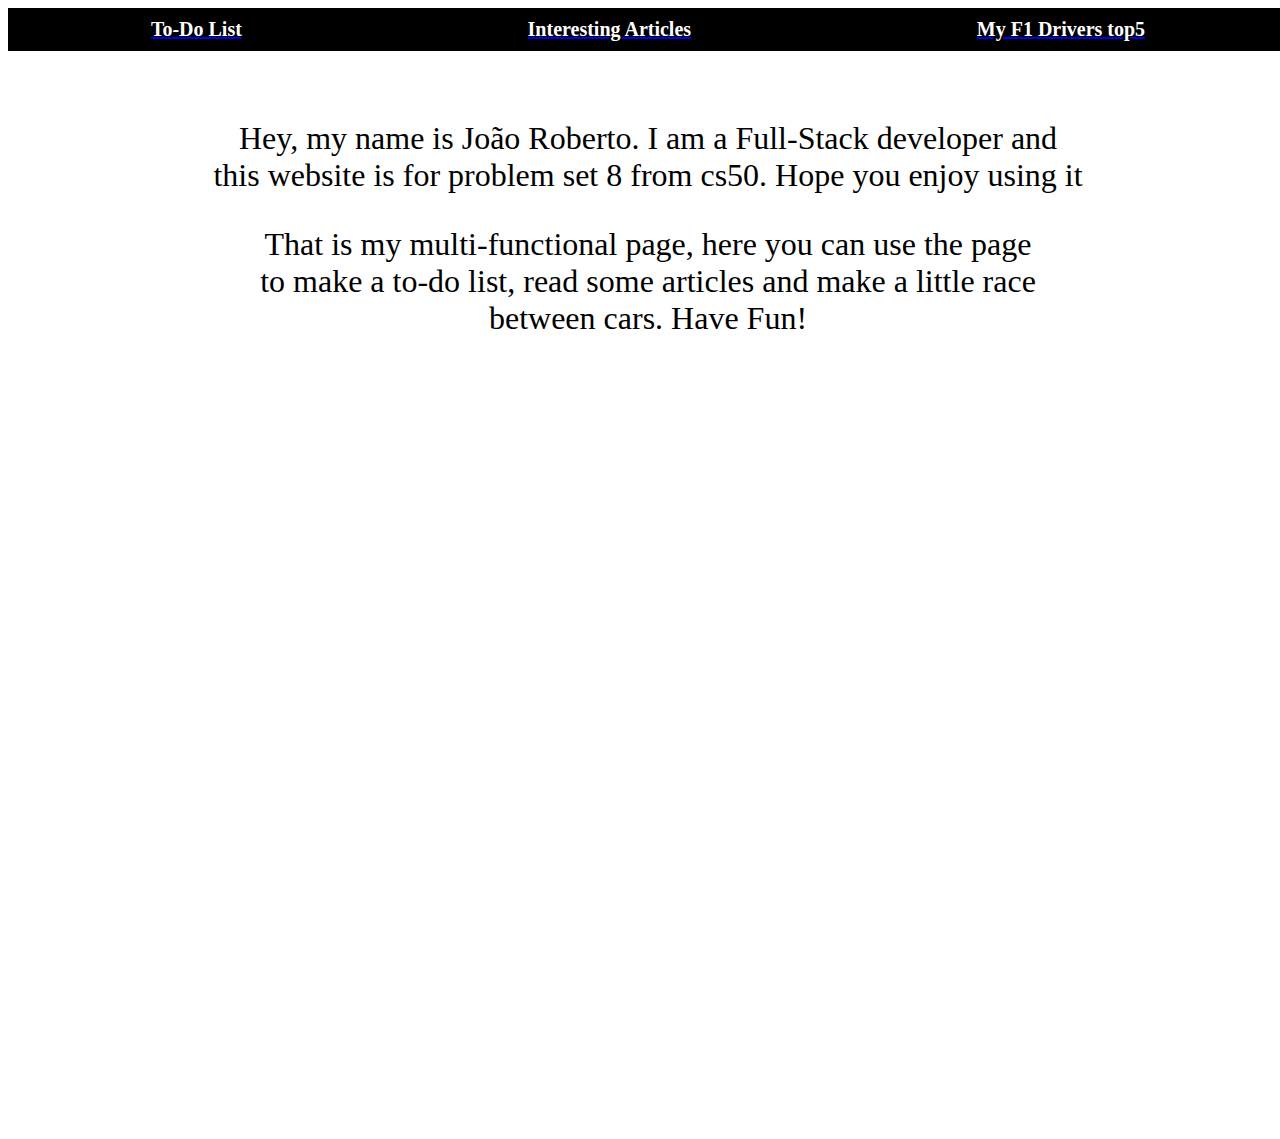
<file: homepage/index.html>
<!DOCTYPE html>

<html lang="en">
    <head>
        <link href="https://cdn.jsdelivr.net/npm/bootstrap@5.0.2/dist/css/bootstrap.min.css" rel="stylesheet" integrity="sha384-EVSTQN3/azprG1Anm3QDgpJLIm9Nao0Yz1ztcQTwFspd3yD65VohhpuuCOmLASjC" crossorigin="anonymous">
        <script src="https://cdn.jsdelivr.net/npm/bootstrap@5.0.2/dist/js/bootstrap.bundle.min.js" integrity="sha384-MrcW6ZMFYlzcLA8Nl+NtUVF0sA7MsXsP1UyJoMp4YLEuNSfAP+JcXn/tWtIaxVXM" crossorigin="anonymous"></script>
        <link href="styles.css" rel="stylesheet">
        <title>My Webpage</title>
    </head>
    <body>
        <header class="header-main">
            <a href="todolist.html"><h3>To-Do List</h3></a>
            <a href="article.html"><h3>Interesting Articles</h3></a>
            <a href="top5.html"><h3>My F1 Drivers top5</h3></a>
        </header>
        <main>
            <div class="presentation">
                <br>
                <p>
                    Hey, my name is João Roberto. I am a Full-Stack developer and<br>
                    this website is for problem set 8 from cs50. Hope you enjoy using it
                </p>
                <p>
                    That is my multi-functional page, here you can use the page<br>
                    to make a to-do list, read some articles and make a little race<br>
                    between cars. Have Fun!
                </p>
            </div>
        </main>
    </body>
</html>
</file>
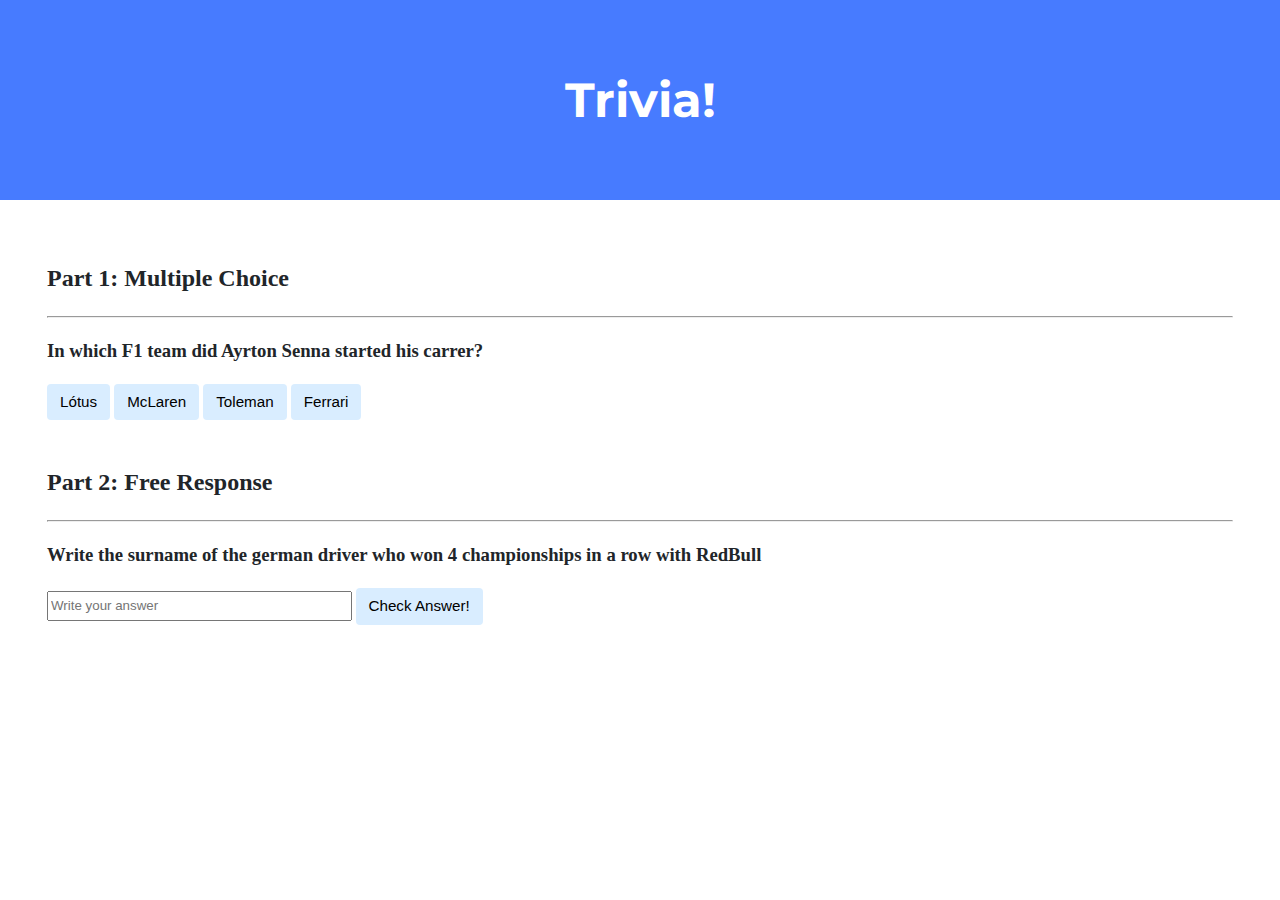
<file: trivia/index.html>
<!DOCTYPE html>

<html lang="en">
    <head>
        <link href="https://fonts.googleapis.com/css2?family=Montserrat:wght@500&display=swap" rel="stylesheet">
        <link href="styles.css" rel="stylesheet">
        <title>Trivia!</title>
    </head>
    <body>
        <div class="header">
            <h1>Trivia!</h1>
        </div>

        <div class="container">
            <div class="section">
                <h2>Part 1: Multiple Choice </h2>
                <hr>
                <div class="questions">
                    <h3>In which F1 team did Ayrton Senna started his carrer?</h3>
                    <button id="incorrect" class="ans">Lótus</button>
                    <button id="incorrect" class="ans">McLaren</button>
                    <button id="correct" class="ans">Toleman</button>
                    <button id="incorrect" class="ans">Ferrari</button>

                </div>
            </div>

            <div class="section">
                <h2>Part 2: Free Response</h2>
                <hr>
                <h3>Write the surname of the german driver who won 4 championships in a row with RedBull</h3>
                <div class="an">
                    <input type="text" id="answer" placeholder="Write your answer">
                    <button id="check" type="button">Check Answer!</button>
                </div>
            </div>
        </div>
        <script>
            const multiDiv = document.querySelector('.questions');
            const p = document.createElement('p');
            const buttons = document.querySelectorAll('.ans');
            const arr = Array.from(buttons);

            arr.forEach((element) => {
                element.addEventListener('click', ({ target }) => {
                    if (target.id === 'incorrect') {
                        target.style.backgroundColor = 'red';
                        p.innerHTML = 'Incorrect';
                        multiDiv.append(p);
                    } else {
                        target.style.backgroundColor = 'green';
                        p.innerHTML = 'Correct!';
                        multiDiv.append(p);
                    }
                })
            });

            const checkBtn = document.querySelector('#check');
            const answerDiv = document.querySelector('.an');
            const p2 = document.createElement('p');


            checkBtn.addEventListener('click', () => {
                const answer = document.querySelector('#answer');

                if (answer.value.toLowerCase() === 'vettel') {
                    answer.style.backgroundColor = 'green';
                    p2.innerHTML = 'Correct!';
                    answerDiv.append(p2);
                } else {
                    answer.style.backgroundColor = 'red';
                    p2.innerHTML = 'Incorrect';
                    answerDiv.append(p2);
                }
            })

        </script>
    </body>
</html>
</file>
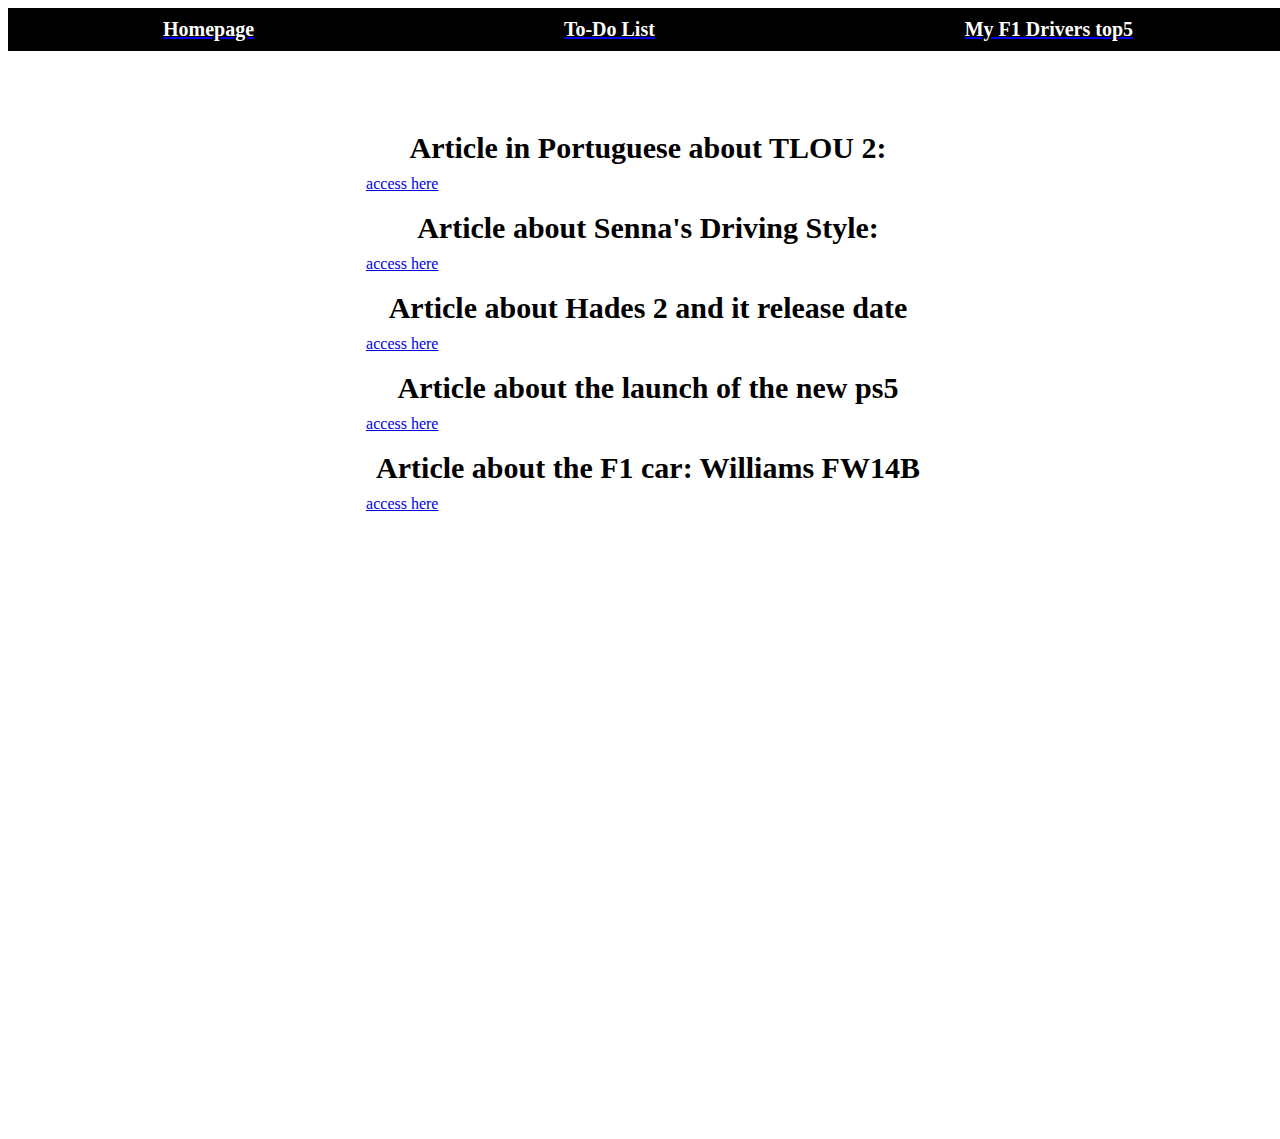
<file: homepage/article.html>
<!DOCTYPE html>

<html lang="en">
    <head>
        <link href="https://cdn.jsdelivr.net/npm/bootstrap@5.0.2/dist/css/bootstrap.min.css" rel="stylesheet" integrity="sha384-EVSTQN3/azprG1Anm3QDgpJLIm9Nao0Yz1ztcQTwFspd3yD65VohhpuuCOmLASjC" crossorigin="anonymous">
        <script src="https://cdn.jsdelivr.net/npm/bootstrap@5.0.2/dist/js/bootstrap.bundle.min.js" integrity="sha384-MrcW6ZMFYlzcLA8Nl+NtUVF0sA7MsXsP1UyJoMp4YLEuNSfAP+JcXn/tWtIaxVXM" crossorigin="anonymous"></script>
        <link href="article.css" rel="stylesheet">
        <title>My Webpage</title>
    </head>
    <body>
        <header class="header-main">
            <a href="index.html"><h3>Homepage</h3></a>
            <a href="todolist.html"><h3>To-Do List</h3></a>
            <a href="top5.html"><h3>My F1 Drivers top5</h3></a>
        </header>
        <main>
            <section class="articles">
                <h1 style="text-align: center">Articles:</h1>
                <h3 class="article">Article in Portuguese about TLOU 2:</h3>
                <a href="https://prensa.li/@patrick.gulart/last-us-2-e-sua-licao/">access here</a>
                <h3 class="article">Article about Senna's Driving Style:</h3>
                <a href="https://www.autoevolution.com/news/ayrton-senna-s-driving-style-would-not-work-in-formula-1-today-and-this-is-why-179343.html">access here</a>
                <h3 class="article">Article about Hades 2 and it release date</h3>
                <a href="https://www.digitaltrends.com/gaming/hades-2-release-date-trailer-platforms-gameplay-news-rumors/">access here</a>
                <h3 class="article">Article about the launch of the new ps5</h3>
                <a href="https://kotaku.com/ps5-new-model-price-increase-power-efficiency-1849506223">access here</a>
                <h3 class="article">Article about the F1 car: Williams FW14B</h3>
                <a href="https://www.motorsportmagazine.com/articles/single-seaters/f1/mansells-fw14b-how-williams-maintains-one-of-the-most-advanced-f1-cars-ever">access here</a>
            </section>
        </main>
    </body>
</html>
</file>
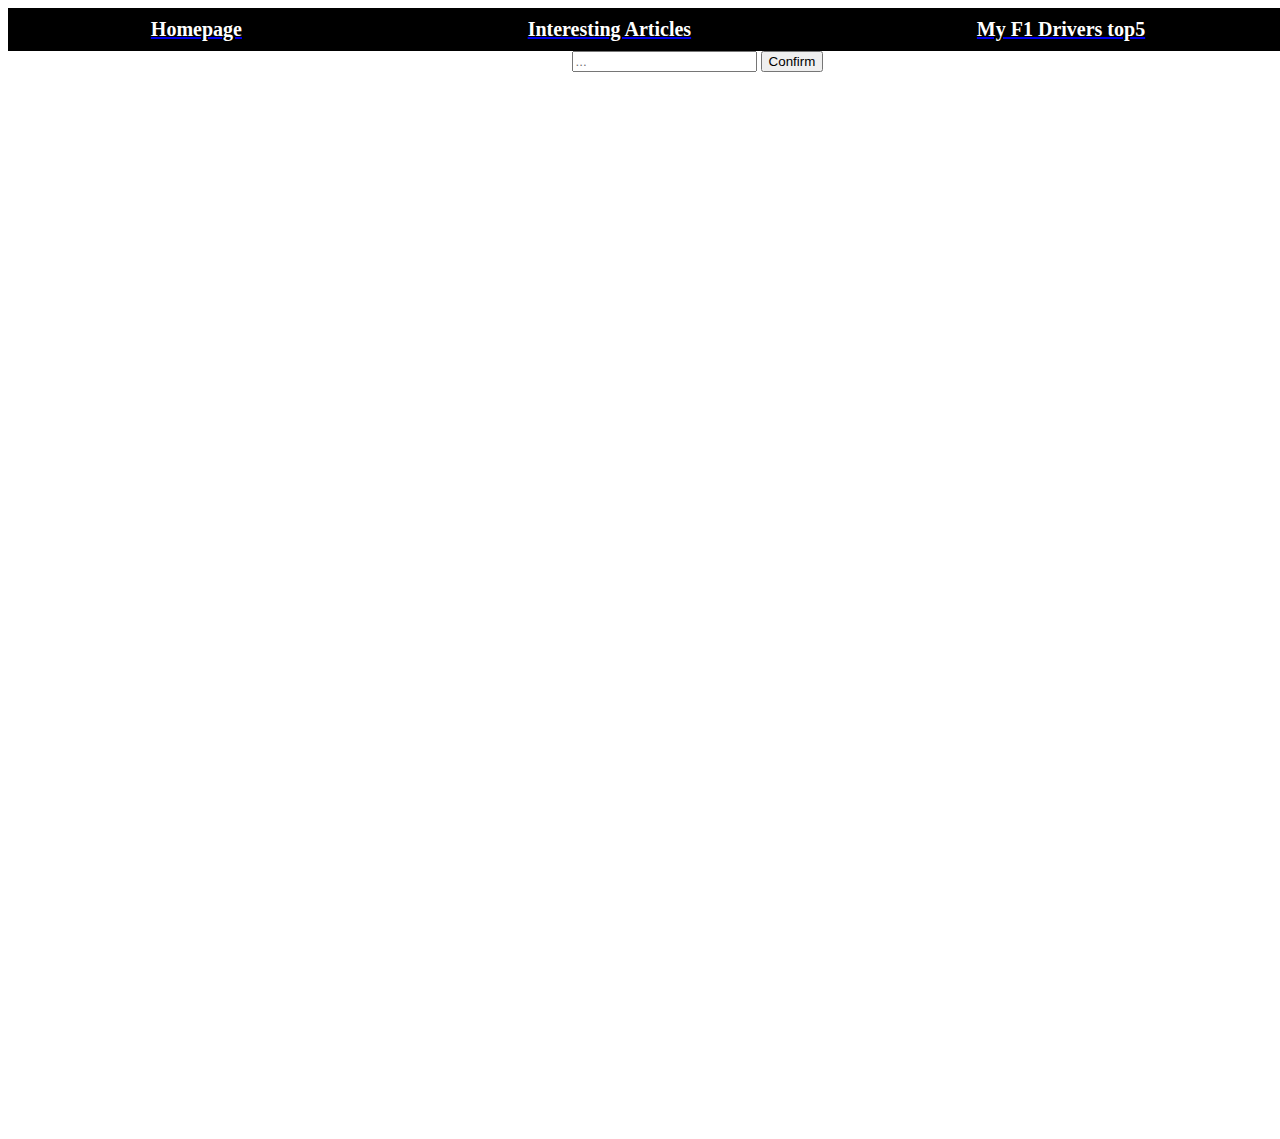
<file: homepage/todolist.html>
<!DOCTYPE html>

<html lang="en">
    <head>
        <link href="https://cdn.jsdelivr.net/npm/bootstrap@5.0.2/dist/css/bootstrap.min.css" rel="stylesheet" integrity="sha384-EVSTQN3/azprG1Anm3QDgpJLIm9Nao0Yz1ztcQTwFspd3yD65VohhpuuCOmLASjC" crossorigin="anonymous">
        <script src="https://cdn.jsdelivr.net/npm/bootstrap@5.0.2/dist/js/bootstrap.bundle.min.js" integrity="sha384-MrcW6ZMFYlzcLA8Nl+NtUVF0sA7MsXsP1UyJoMp4YLEuNSfAP+JcXn/tWtIaxVXM" crossorigin="anonymous"></script>
        <link href="todolist.css" rel="stylesheet">
        <title>To-Do List</title>
    </head>
    <body>
        <header class="header-main">
            <a href="index.html"><h3>Homepage</h3></a>
            <a href="article.html"><h3>Interesting Articles</h3></a>
            <a href="top5.html"><h3>My F1 Drivers top5</h3></a>
        </header>
        <main>
            <div>
                <label for="exampleFormControlInput1" class="form-label">Type your task</label>
                <input type="text" class="bt form-control" id="exampleFormControlInput1" placeholder="...">
                <button type="button" class="bt btn btn-success" id="btn">Confirm</button>
                <ul id="ul"></ul>
            </div>
        </main>
        <script src="script.js"></script>
    </body>
</html>
</file>
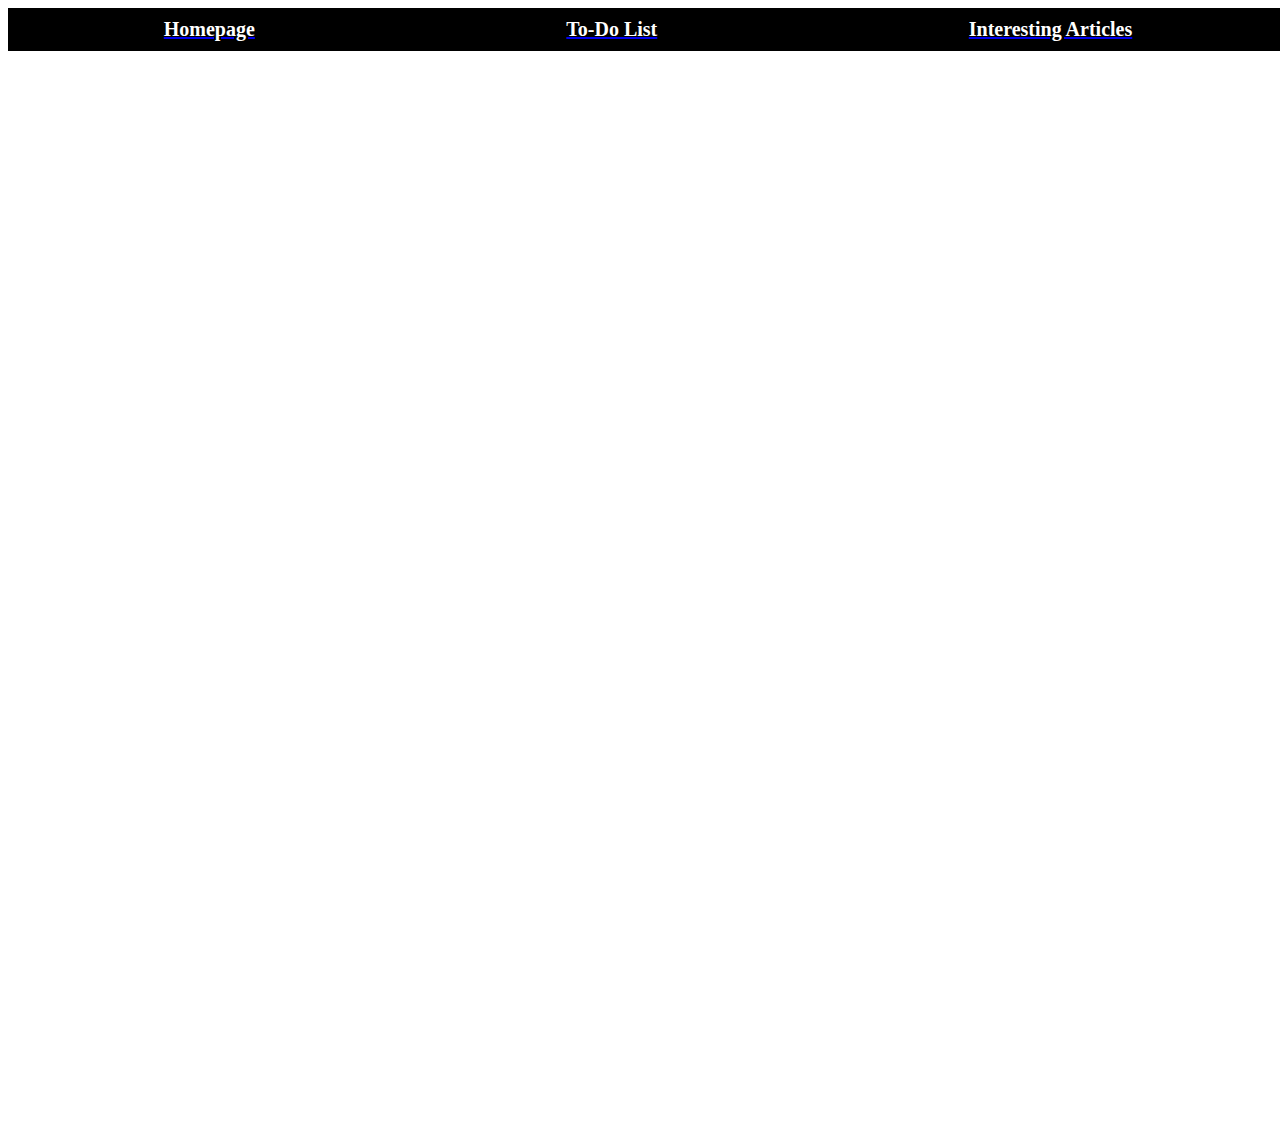
<file: homepage/top5.html>
<!DOCTYPE html>

<html lang="en">
    <head>
        <link href="https://cdn.jsdelivr.net/npm/bootstrap@5.0.2/dist/css/bootstrap.min.css" rel="stylesheet" integrity="sha384-EVSTQN3/azprG1Anm3QDgpJLIm9Nao0Yz1ztcQTwFspd3yD65VohhpuuCOmLASjC" crossorigin="anonymous">
        <script src="https://cdn.jsdelivr.net/npm/bootstrap@5.0.2/dist/js/bootstrap.bundle.min.js" integrity="sha384-MrcW6ZMFYlzcLA8Nl+NtUVF0sA7MsXsP1UyJoMp4YLEuNSfAP+JcXn/tWtIaxVXM" crossorigin="anonymous"></script>
        <link href="top5.css" rel="stylesheet">
        <title>My Webpage</title>
    </head>
    <body>
        <header class="header-main">
            <a href="index.html"><h3>Homepage</h3></a>
            <a href="todolist.html"><h3>To-Do List</h3></a>
            <a href="article.html"><h3>Interesting Articles</h3></a>
        </header>
        <main>
            <section style="text-align: center">
                <h1>TOP 5:</h1>
                <h3>Ayrton Senna</h3>
                <h3>Lewis Hamilton</h3>
                <h3>Michael Schumacher</h3>
                <h3>Alain Prost</h3>
                <h3>Sebastian Vettel</h3>
            </section>
        </main>
    </body>
</html>
</file>
<file: homepage/styles.css>
body {
  width: 100%;
}

h3 {
  color: white;
  font-size: 20px;
  margin: 10px;
  padding: 0px;
  text-align: center;
}

.header-main {
  display: flex;
  width: 100%;
  justify-content: space-around;
  background-color: black;
  color: white;
}

main {
  display: flex;
  justify-content: center;
  height: 1080px;
  color: black;
  background-image: url('https://images.pexels.com/photos/3377405/pexels-photo-3377405.jpeg?cs=srgb&dl=pexels-el%C4%ABna-ar%C4%81ja-3377405.jpg&fm=jpg')
}

.presentation {
  text-align: center;
  width: 100vh;
  margin: 0;
  font-size: 32px;
  color: black;
}
</file>
<file: trivia/styles.css>
body {
    background-color: #fff;
    color: #212529;
    font-size: 1rem;
    font-weight: 400;
    line-height: 1.5;
    margin: 0;
    text-align: left;
}

.container {
    margin-left: auto;
    margin-right: auto;
    padding-left: 15px;
    padding-right: 15px;
}

.header {
    background-color: #477bff;
    color: #fff;
    margin-bottom: 2rem;
    padding: 2rem 1rem;
    text-align: center;
}

.section {
    padding: 0.5rem 2rem 1rem 2rem;
}

.section:hover {
    background-color: #f5f5f5;
    transition: color 2s ease-in-out, background-color 0.15s ease-in-out;
}

h1 {
    font-family: 'Montserrat', sans-serif;
    font-size: 48px;
}

button, input[type="submit"] {
    background-color: #d9edff;
    border: 1px solid transparent;
    border-radius: 0.25rem;
    font-size: 0.95rem;
    font-weight: 400;
    line-height: 1.5;
    padding: 0.375rem 0.75rem;
    text-align: center;
    transition: color 0.15s ease-in-out, background-color 0.15s ease-in-out, border-color 0.15s ease-in-out, box-shadow 0.15s ease-in-out;
    vertical-align: middle;
}


input[type="text"] {
    line-height: 1.8;
    width: 25%;
}

input[type="text"]:hover {
    background-color: #f5f5f5;
    transition: color 2s ease-in-out, background-color 0.15s ease-in-out;
}
</file>
<file: homepage/article.css>
body {
  width: 100%;
}

h3 {
  color: white;
  font-size: 20px;
  margin: 10px;
  padding: 0px;
  text-align: center;
}

.header-main {
  display: flex;
  width: 100%;
  justify-content: space-around;
  background-color: black;
  color: white;
}

main {
  display: flex;
  justify-content: center;
  height: 1080px;
  color: white;
  background-image: url('https://images.pexels.com/photos/3377405/pexels-photo-3377405.jpeg?cs=srgb&dl=pexels-el%C4%ABna-ar%C4%81ja-3377405.jpg&fm=jpg')
}


.article {
  padding: 0px;
  color: black;
  margin-top: 18px;
  font-size: 30px;
  text-align: center;
}
</file>
<file: homepage/todolist.css>
body {
  width: 100%;
}

h3 {
  color: white;
  font-size: 20px;
  margin: 10px;
  padding: 0px;
  text-align: center;
}

.header-main {
  display: flex;
  width: 100%;
  justify-content: space-around;
  background-color: black;
  color: white;
}

main {
  display: flex;
  justify-content: center;
  height: 1080px;
  color: white;
  background-image: url('https://images.pexels.com/photos/3377405/pexels-photo-3377405.jpeg?cs=srgb&dl=pexels-el%C4%ABna-ar%C4%81ja-3377405.jpg&fm=jpg')
}


li {
  color: black;
}
</file>
<file: homepage/top5.css>
body {
  width: 100%;
}

h3 {
  color: white;
  font-size: 20px;
  margin: 10px;
  padding: 0px;
  text-align: center;
}

.header-main {
  display: flex;
  width: 100%;
  justify-content: space-around;
  background-color: black;
  color: white;
}

main {
  display: flex;
  justify-content: center;
  height: 1080px;
  color: white;
  background-image: url('https://images.pexels.com/photos/3377405/pexels-photo-3377405.jpeg?cs=srgb&dl=pexels-el%C4%ABna-ar%C4%81ja-3377405.jpg&fm=jpg')
}
</file>
